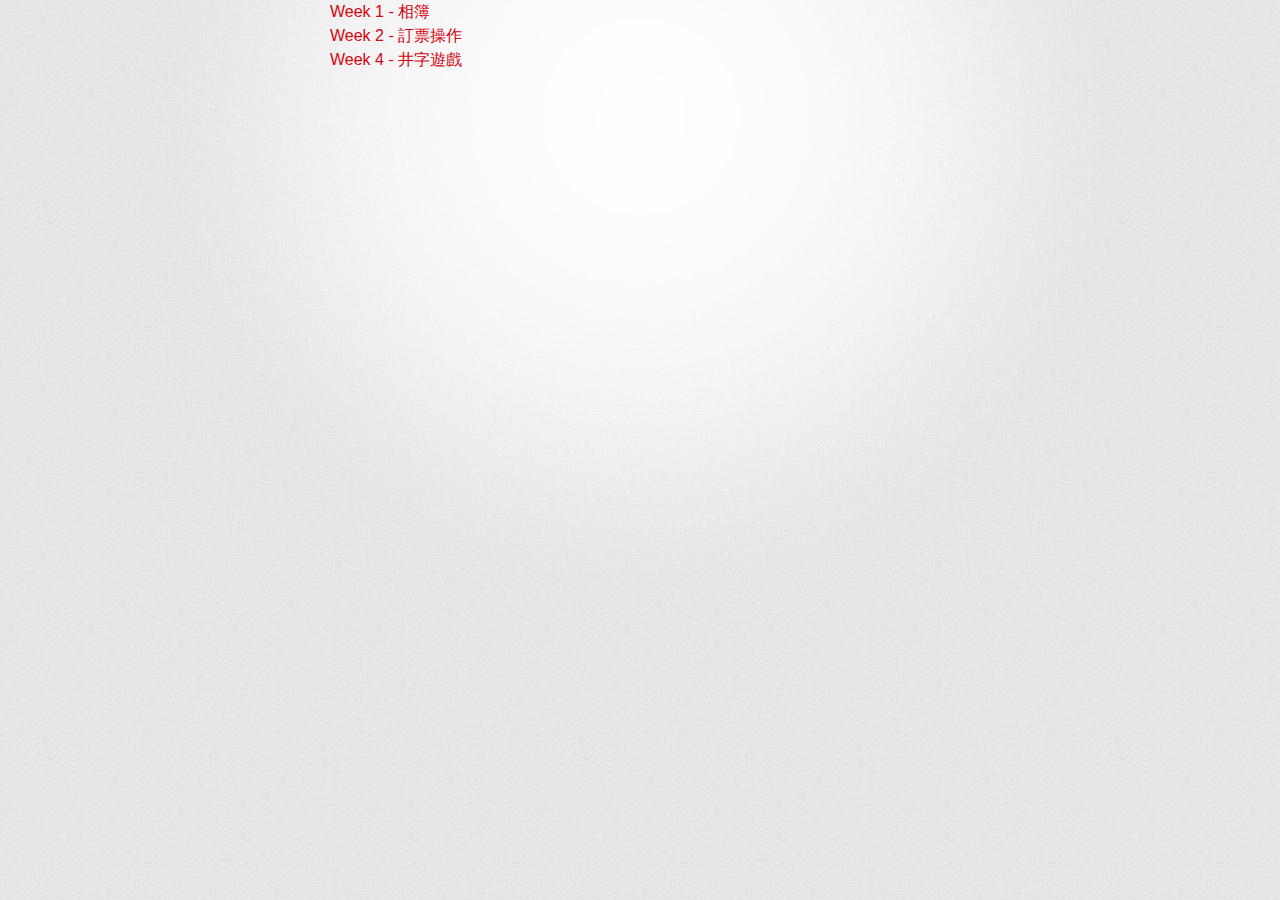
<file: index.html>
<!DOCTYPE html>
<html>

<head>
    <meta charset='utf-8'>
    <meta http-equiv="X-UA-Compatible" content="chrome=1">
    <link href='https://fonts.googleapis.com/css?family=Chivo:900' rel='stylesheet' type='text/css'>
    <link rel="stylesheet" type="text/css" href="stylesheets/stylesheet.css" media="screen">
    <link rel="stylesheet" type="text/css" href="stylesheets/github-dark.css" media="screen">
    <link rel="stylesheet" type="text/css" href="stylesheets/print.css" media="print">
    <!--[if lt IE 9]>
    <script src="//html5shiv.googlecode.com/svn/trunk/html5.js"></script>
    <![endif]-->
    <title>Angularworkshop by Hal1124</title>
</head>

<body>
    <div id="container">
        <div class="inner">
            <div>
                <a href="Week1/albums.html">Week 1 - 相簿</a>
            </div>
            <div>
                <a href="Week2/DataOption.html">Week 2 - 訂票操作</a>
            </div>
            <div>
             <a href="Week4/Week4/index.html">Week 4 - 井字遊戲</a>
            </div>
        </div>
    </div>
</body>

</html>
</file>
<file: stylesheets/github-dark.css>
/*
   Copyright 2014 GitHub Inc.

   Licensed under the Apache License, Version 2.0 (the "License");
   you may not use this file except in compliance with the License.
   You may obtain a copy of the License at

       http://www.apache.org/licenses/LICENSE-2.0

   Unless required by applicable law or agreed to in writing, software
   distributed under the License is distributed on an "AS IS" BASIS,
   WITHOUT WARRANTIES OR CONDITIONS OF ANY KIND, either express or implied.
   See the License for the specific language governing permissions and
   limitations under the License.

*/

.pl-c /* comment */ {
  color: #969896;
}

.pl-c1      /* constant, markup.raw, meta.diff.header, meta.module-reference, meta.property-name, support, support.constant, support.variable, variable.other.constant */,
.pl-s .pl-v /* string variable */ {
  color: #0099cd;
}

.pl-e  /* entity */,
.pl-en /* entity.name */ {
  color: #9774cb;
}

.pl-s .pl-s1 /* string source */,
.pl-smi      /* storage.modifier.import, storage.modifier.package, storage.type.java, variable.other, variable.parameter.function */ {
  color: #ddd;
}

.pl-ent /* entity.name.tag */ {
  color: #7bcc72;
}

.pl-k /* keyword, storage, storage.type */ {
  color: #cc2372;
}

.pl-pds              /* punctuation.definition.string, string.regexp.character-class */,
.pl-s                /* string */,
.pl-s .pl-pse .pl-s1 /* string punctuation.section.embedded source */,
.pl-sr               /* string.regexp */,
.pl-sr .pl-cce       /* string.regexp constant.character.escape */,
.pl-sr .pl-sra       /* string.regexp string.regexp.arbitrary-repitition */,
.pl-sr .pl-sre       /* string.regexp source.ruby.embedded */ {
  color: #3c66e2;
}

.pl-v /* variable */ {
  color: #fb8764;
}

.pl-id /* invalid.deprecated */ {
  color: #e63525;
}

.pl-ii /* invalid.illegal */ {
  background-color: #e63525;
  color: #f8f8f8;
}

.pl-sr .pl-cce /* string.regexp constant.character.escape */ {
  color: #7bcc72;
  font-weight: bold;
}

.pl-ml /* markup.list */ {
  color: #c26b2b;
}

.pl-mh        /* markup.heading */,
.pl-mh .pl-en /* markup.heading entity.name */,
.pl-ms        /* meta.separator */ {
  color: #264ec5;
  font-weight: bold;
}

.pl-mq /* markup.quote */ {
  color: #00acac;
}

.pl-mi /* markup.italic */ {
  color: #ddd;
  font-style: italic;
}

.pl-mb /* markup.bold */ {
  color: #ddd;
  font-weight: bold;
}

.pl-md /* markup.deleted, meta.diff.header.from-file */ {
  background-color: #ffecec;
  color: #bd2c00;
}

.pl-mi1 /* markup.inserted, meta.diff.header.to-file */ {
  background-color: #eaffea;
  color: #55a532;
}

.pl-mdr /* meta.diff.range */ {
  color: #9774cb;
  font-weight: bold;
}

.pl-mo /* meta.output */ {
  color: #264ec5;
}
</file>
<file: stylesheets/print.css>
html, body, div, span, applet, object, iframe,
h1, h2, h3, h4, h5, h6, p, blockquote, pre,
a, abbr, acronym, address, big, cite, code,
del, dfn, em, img, ins, kbd, q, s, samp,
small, strike, strong, sub, sup, tt, var,
b, u, i, center,
dl, dt, dd, ol, ul, li,
fieldset, form, label, legend,
table, caption, tbody, tfoot, thead, tr, th, td,
article, aside, canvas, details, embed,
figure, figcaption, footer, header, hgroup,
menu, nav, output, ruby, section, summary,
time, mark, audio, video {
  padding: 0;
  margin: 0;
  font: inherit;
  font-size: 100%;
  vertical-align: baseline;
  border: 0;
}
/* HTML5 display-role reset for older browsers */
article, aside, details, figcaption, figure,
footer, header, hgroup, menu, nav, section {
  display: block;
}
body {
  line-height: 1;
}
ol, ul {
  list-style: none;
}
blockquote, q {
  quotes: none;
}
blockquote:before, blockquote:after,
q:before, q:after {
  content: '';
  content: none;
}
table {
  border-spacing: 0;
  border-collapse: collapse;
}
body {
  font-family: 'Helvetica Neue', Helvetica, Arial, serif;
  font-size: 13px;
  line-height: 1.5;
  color: #000;
}

a {
  font-weight: bold;
  color: #d5000d;
}

header {
  padding-top: 35px;
  padding-bottom: 10px;
}

header h1 {
  font-size: 48px;
  font-weight: bold;
  line-height: 1.2;
  color: #303030;
  letter-spacing: -1px;
}

header h2 {
  font-size: 24px;
  font-weight: normal;
  line-height: 1.3;
  color: #aaa;
  letter-spacing: -1px;
}
#downloads {
  display: none;
}
#main_content {
  padding-top: 20px;
}

code, pre {
  margin-bottom: 30px;
  font-family: Monaco, "Bitstream Vera Sans Mono", "Lucida Console", Terminal;
  font-size: 12px;
  color: #222;
}

code {
  padding: 0 3px;
}

pre {
  padding: 20px;
  overflow: auto;
  border: solid 1px #ddd;
}
pre code {
  padding: 0;
}

ul, ol, dl {
  margin-bottom: 20px;
}


/* COMMON STYLES */

table {
  width: 100%;
  border: 1px solid #ebebeb;
}

th {
  font-weight: 500;
}

td {
  font-weight: 300;
  text-align: center;
  border: 1px solid #ebebeb;
}

form {
  padding: 20px;
  background: #f2f2f2;

}


/* GENERAL ELEMENT TYPE STYLES */

h1 {
  font-size: 2.8em;
}

h2 {
  margin-bottom: 8px;
  font-size: 22px;
  font-weight: bold;
  color: #303030;
}

h3 {
  margin-bottom: 8px;
  font-size: 18px;
  font-weight: bold;
  color: #d5000d;
}

h4 {
  font-size: 16px;
  font-weight: bold;
  color: #303030;
}

h5 {
  font-size: 1em;
  color: #303030;
}

h6 {
  font-size: .8em;
  color: #303030;
}

p {
  margin-bottom: 20px;
  font-weight: 300;
}

a {
  text-decoration: none;
}

p a {
  font-weight: 400;
}

blockquote {
  padding: 0 0 0 30px;
  margin-bottom: 20px;
  font-size: 1.6em;
  border-left: 10px solid #e9e9e9;
}

ul li {
  list-style-position: inside;
  list-style: disc;
  padding-left: 20px;
}

ol li {
  list-style-position: inside;
  list-style: decimal;
  padding-left: 3px;
}

dl dd {
  font-style: italic;
  font-weight: 100;
}

footer {
  padding-top: 20px;
  padding-bottom: 30px;
  margin-top: 40px;
  font-size: 13px;
  color: #aaa;
}

footer a {
  color: #666;
}

/* MISC */
.clearfix:after {
  display: block;
  height: 0;
  clear: both;
  visibility: hidden;
  content: '.';
}

.clearfix {display: inline-block;}
* html .clearfix {height: 1%;}
.clearfix {display: block;}
</file>
<file: stylesheets/stylesheet.css>
/* http://meyerweb.com/eric/tools/css/reset/
   v2.0 | 20110126
   License: none (public domain)
*/
html, body, div, span, applet, object, iframe,
h1, h2, h3, h4, h5, h6, p, blockquote, pre,
a, abbr, acronym, address, big, cite, code,
del, dfn, em, img, ins, kbd, q, s, samp,
small, strike, strong, sub, sup, tt, var,
b, u, i, center,
dl, dt, dd, ol, ul, li,
fieldset, form, label, legend,
table, caption, tbody, tfoot, thead, tr, th, td,
article, aside, canvas, details, embed,
figure, figcaption, footer, header, hgroup,
menu, nav, output, ruby, section, summary,
time, mark, audio, video {
	padding: 0;
	margin: 0;
	font: inherit;
	font-size: 100%;
	vertical-align: baseline;
	border: 0;
}
/* HTML5 display-role reset for older browsers */
article, aside, details, figcaption, figure,
footer, header, hgroup, menu, nav, section {
	display: block;
}
body {
	line-height: 1;
}
ol, ul {
	list-style: none;
}
blockquote, q {
	quotes: none;
}
blockquote:before, blockquote:after,
q:before, q:after {
	content: '';
	content: none;
}
table {
	border-spacing: 0;
	border-collapse: collapse;
}

/* LAYOUT STYLES */
body {
  font-family: 'Helvetica Neue', Helvetica, Arial, serif;
  font-size: 1em;
  line-height: 1.5;
  color: #6d6d6d;
  text-shadow: 0 1px 0 rgba(255, 255, 255, 0.8);
  background: #e7e7e7 url(../images/body-bg.png) 0 0 repeat;
}

a {
  color: #d5000d;
}
a:hover {
  color: #c5000c;
}

header {
  padding-top: 35px;
  padding-bottom: 25px;
}

header h1 {
  font-family: 'Chivo', 'Helvetica Neue', Helvetica, Arial, serif;
  font-size: 48px; font-weight: 900;
  line-height: 1.2;
  color: #303030;
  letter-spacing: -1px;
}

header h2 {
  font-size: 24px;
  font-weight: normal;
  line-height: 1.3;
  color: #aaa;
  letter-spacing: -1px;
}

#container {
  min-height: 595px;
  background: transparent url(../images/highlight-bg.jpg) 50% 0 no-repeat;
}

.inner {
  width: 620px;
  margin: 0 auto;
}

#container .inner img {
  max-width: 100%;
}

#downloads {
  margin-bottom: 40px;
}

a.button {
  display: block;
  float: left;
  width: 179px;
  padding: 12px 8px 12px 8px;
  margin-right: 14px;
  font-size: 15px;
  font-weight: bold;
  line-height: 25px;
  color: #303030;
  background: #fdfdfd; /* Old browsers */
  background: -moz-linear-gradient(top,  #fdfdfd 0%, #f2f2f2 100%); /* FF3.6+ */
  background: -webkit-gradient(linear, left top, left bottom, color-stop(0%,#fdfdfd), color-stop(100%,#f2f2f2)); /* Chrome,Safari4+ */
  background: -webkit-linear-gradient(top,  #fdfdfd 0%,#f2f2f2 100%); /* Chrome10+,Safari5.1+ */
  background: -o-linear-gradient(top,  #fdfdfd 0%,#f2f2f2 100%); /* Opera 11.10+ */
  background: -ms-linear-gradient(top,  #fdfdfd 0%,#f2f2f2 100%); /* IE10+ */
  background: linear-gradient(top,  #fdfdfd 0%,#f2f2f2 100%); /* W3C */
  filter: progid:DXImageTransform.Microsoft.gradient( startColorstr='#fdfdfd', endColorstr='#f2f2f2',GradientType=0 ); /* IE6-9 */
  border-top: solid 1px #cbcbcb;
  border-right: solid 1px #b7b7b7;
  border-bottom: solid 1px #b3b3b3;
  border-left: solid 1px #b7b7b7;
  border-radius: 30px;
  -webkit-box-shadow: 10px 10px 5px #888;
  -moz-box-shadow: 10px 10px 5px #888;
  box-shadow: 0px 1px 5px #e8e8e8;
  -moz-border-radius: 30px;
  -webkit-border-radius: 30px;
}
a.button:hover {
  background: #fafafa; /* Old browsers */
  background: -moz-linear-gradient(top,  #fdfdfd 0%, #f6f6f6 100%); /* FF3.6+ */
  background: -webkit-gradient(linear, left top, left bottom, color-stop(0%,#fdfdfd), color-stop(100%,#f6f6f6)); /* Chrome,Safari4+ */
  background: -webkit-linear-gradient(top,  #fdfdfd 0%,#f6f6f6 100%); /* Chrome10+,Safari5.1+ */
  background: -o-linear-gradient(top,  #fdfdfd 0%,#f6f6f6 100%); /* Opera 11.10+ */
  background: -ms-linear-gradient(top,  #fdfdfd 0%,#f6f6f6 100%); /* IE10+ */
  background: linear-gradient(top,  #fdfdfd 0%,#f6f6f6, 100%); /* W3C */
  filter: progid:DXImageTransform.Microsoft.gradient( startColorstr='#fdfdfd', endColorstr='#f6f6f6',GradientType=0 ); /* IE6-9 */
  border-top: solid 1px #b7b7b7;
  border-right: solid 1px #b3b3b3;
  border-bottom: solid 1px #b3b3b3;
  border-left: solid 1px #b3b3b3;
}

a.button span {
  display: block;
  height: 23px;
  padding-left: 50px;
}

#download-zip span {
  background: transparent url(../images/zip-icon.png) 12px 50% no-repeat;
}
#download-tar-gz span {
  background: transparent url(../images/tar-gz-icon.png) 12px 50% no-repeat;
}
#view-on-github span {
  background: transparent url(../images/octocat-icon.png) 12px 50% no-repeat;
}
#view-on-github {
  margin-right: 0;
}

code, pre {
  margin-bottom: 30px;
  font-family: Monaco, "Bitstream Vera Sans Mono", "Lucida Console", Terminal;
  font-size: 14px;
  color: #222;
}

code {
  padding: 0 3px;
  background-color: #f2f2f2;
  border: solid 1px #ddd;
}

pre {
  padding: 20px;
  overflow: auto;
  color: #f2f2f2;
  text-shadow: none;
  background: #303030;
}
pre code {
  padding: 0;
  color: #f2f2f2;
  background-color: #303030;
  border: none;
}

ul, ol, dl {
  margin-bottom: 20px;
}


/* COMMON STYLES */

hr {
  height: 1px;
  padding-bottom: 1em;
  margin-top: 1em;
  line-height: 1px;
  background: transparent url('../images/hr.png') 50% 0 no-repeat;
  border: none;
}

strong {
  font-weight: bold;
}

em {
  font-style: italic;
}

table {
  width: 100%;
  border: 1px solid #ebebeb;
}

th {
  font-weight: 500;
}

td {
  font-weight: 300;
  text-align: center;
  border: 1px solid #ebebeb;
}

form {
  padding: 20px;
  background: #f2f2f2;

}


/* GENERAL ELEMENT TYPE STYLES */

h1 {
  font-size: 32px;
}

h2 {
  margin-bottom: 8px;
  font-size: 22px;
  font-weight: bold;
  color: #303030;
}

h3 {
  margin-bottom: 8px;
  font-size: 18px;
  font-weight: bold;
  color: #d5000d;
}

h4 {
  font-size: 16px;
  font-weight: bold;
  color: #303030;
}

h5 {
  font-size: 1em;
  color: #303030;
}

h6 {
  font-size: .8em;
  color: #303030;
}

p {
  margin-bottom: 20px;
  font-weight: 300;
}

a {
  text-decoration: none;
}

p a {
  font-weight: 400;
}

blockquote {
  padding: 0 0 0 30px;
  margin-bottom: 20px;
  font-size: 1.6em;
  border-left: 10px solid #e9e9e9;
}

ul li {
  list-style-position: inside;
  list-style: disc;
  padding-left: 20px;
}

ol li {
  list-style-position: inside;
  list-style: decimal;
  padding-left: 3px;
}

dl dt {
  color: #303030;
}

footer {
  padding-top: 20px;
  padding-bottom: 30px;
  margin-top: 40px;
  font-size: 13px;
  color: #aaa;
  background: transparent url('../images/hr.png') 0 0 no-repeat;
}

footer a {
  color: #666;
}
footer a:hover {
  color: #444;
}

/* MISC */
.clearfix:after {
  display: block;
  height: 0;
  clear: both;
  visibility: hidden;
  content: '.';
}

.clearfix {display: inline-block;}
* html .clearfix {height: 1%;}
.clearfix {display: block;}

/* #Media Queries
================================================== */

/* Smaller than standard 960 (devices and browsers) */
@media only screen and (max-width: 959px) { }

/* Tablet Portrait size to standard 960 (devices and browsers) */
@media only screen and (min-width: 768px) and (max-width: 959px) { }

/* All Mobile Sizes (devices and browser) */
@media only screen and (max-width: 767px) {
  header {
    padding-top: 10px;
    padding-bottom: 10px;
  }
  #downloads {
    margin-bottom: 25px;
  }
  #download-zip, #download-tar-gz {
    display: none;
  }
  .inner {
    width: 94%;
    margin: 0 auto;
  }
}

/* Mobile Landscape Size to Tablet Portrait (devices and browsers) */
@media only screen and (min-width: 480px) and (max-width: 767px) { }

/* Mobile Portrait Size to Mobile Landscape Size (devices and browsers) */
@media only screen and (max-width: 479px) { }
</file>
